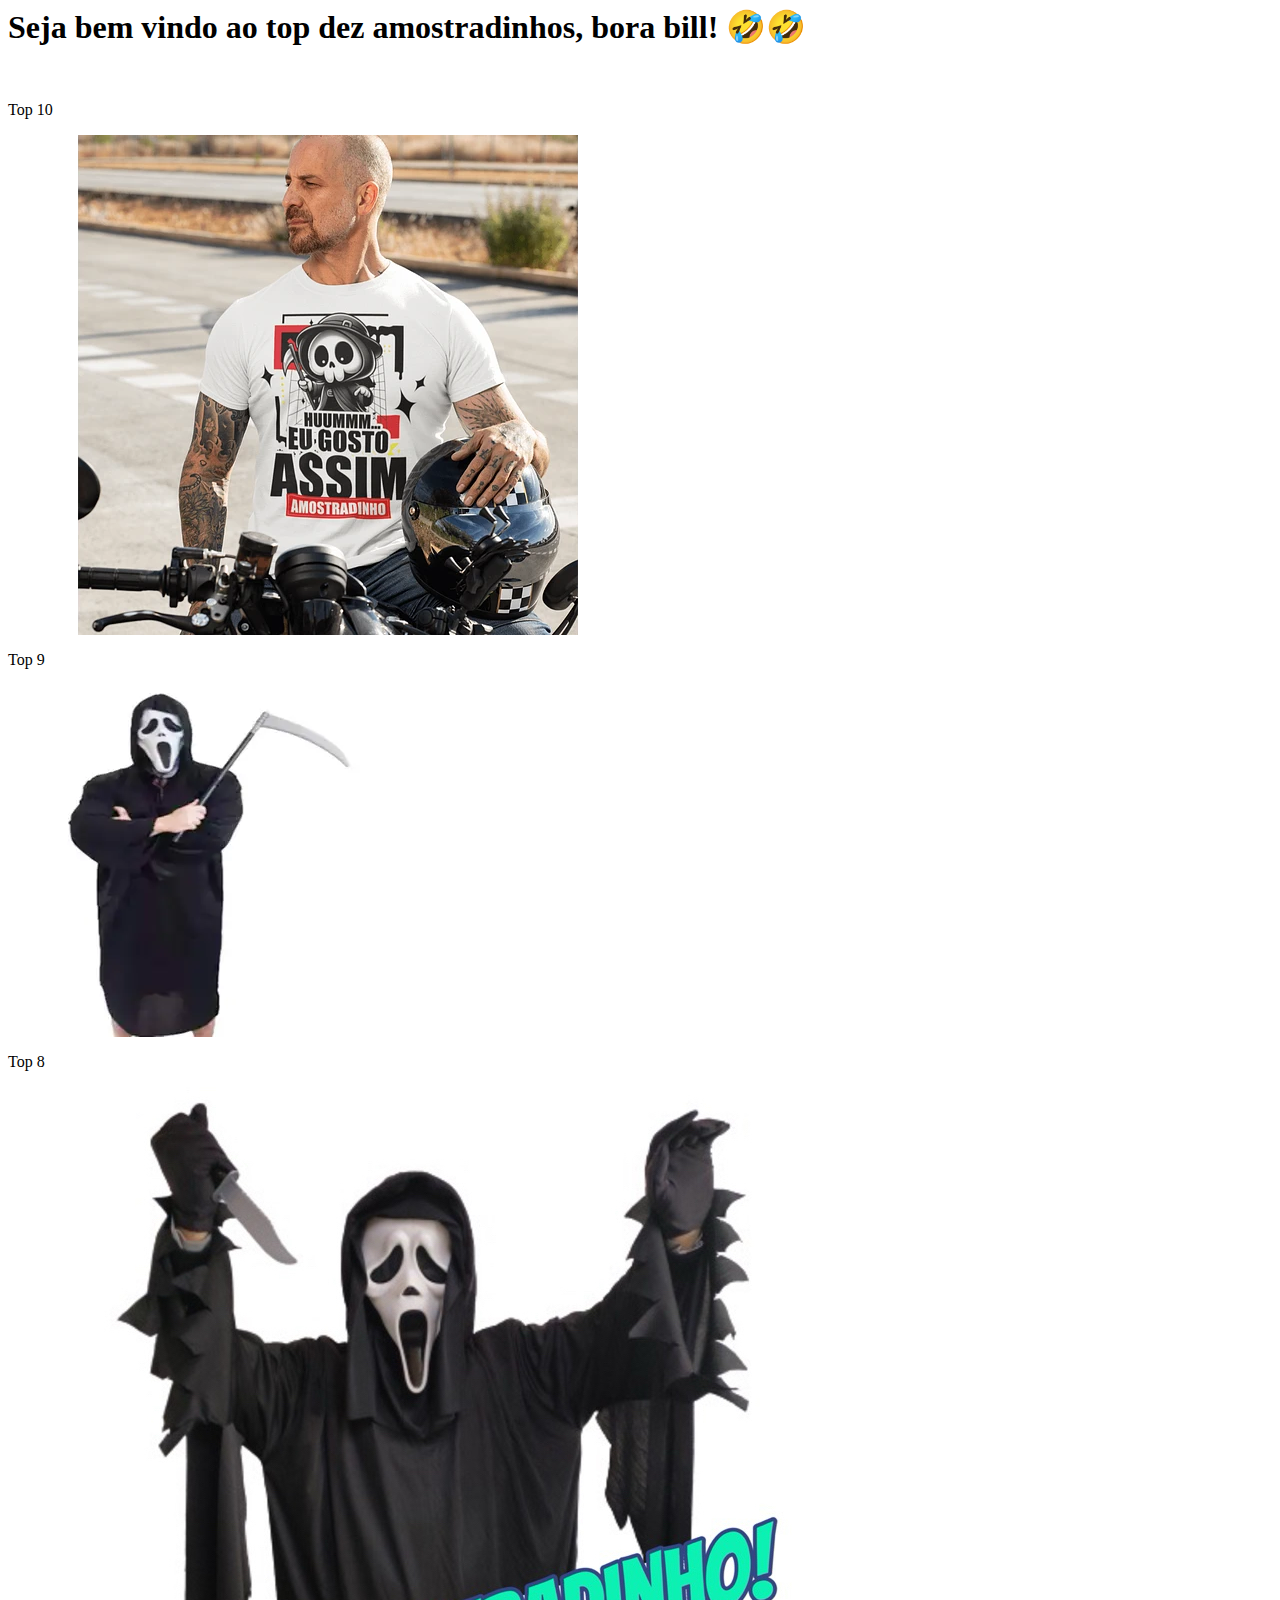
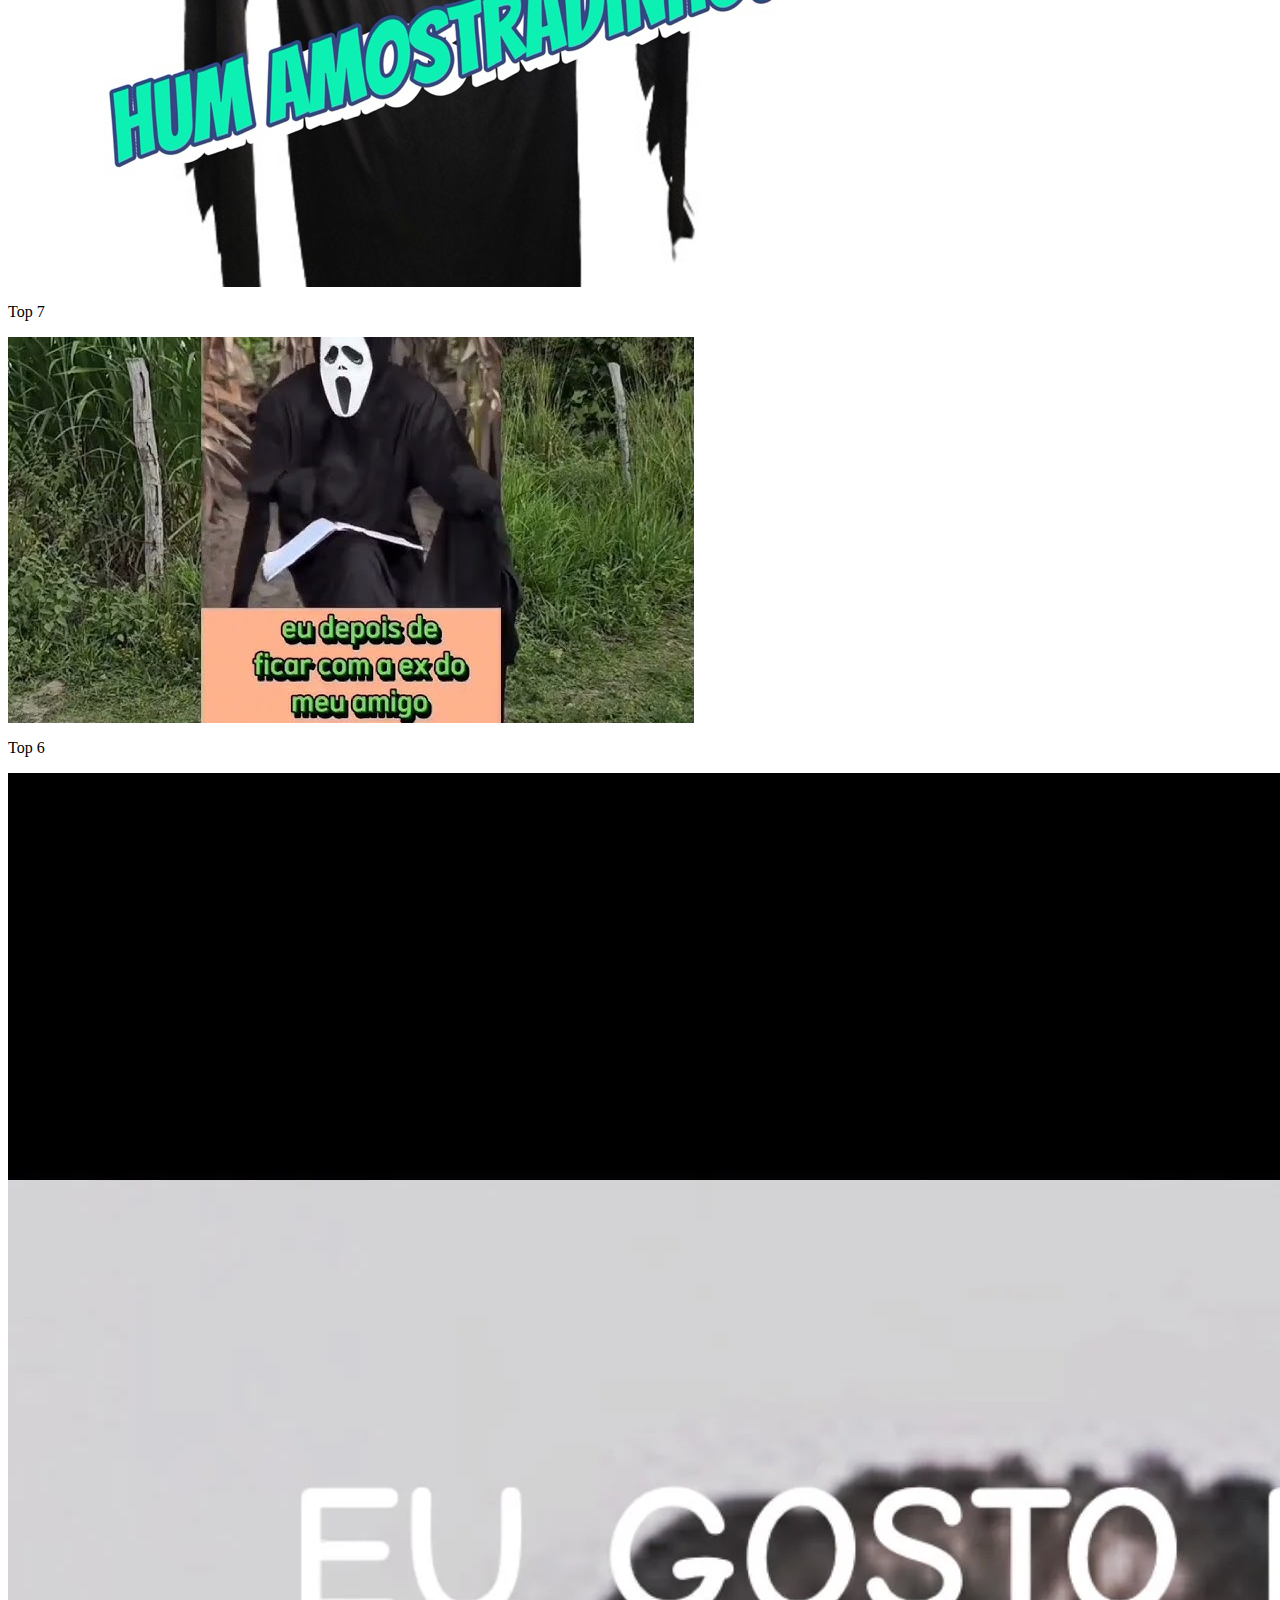
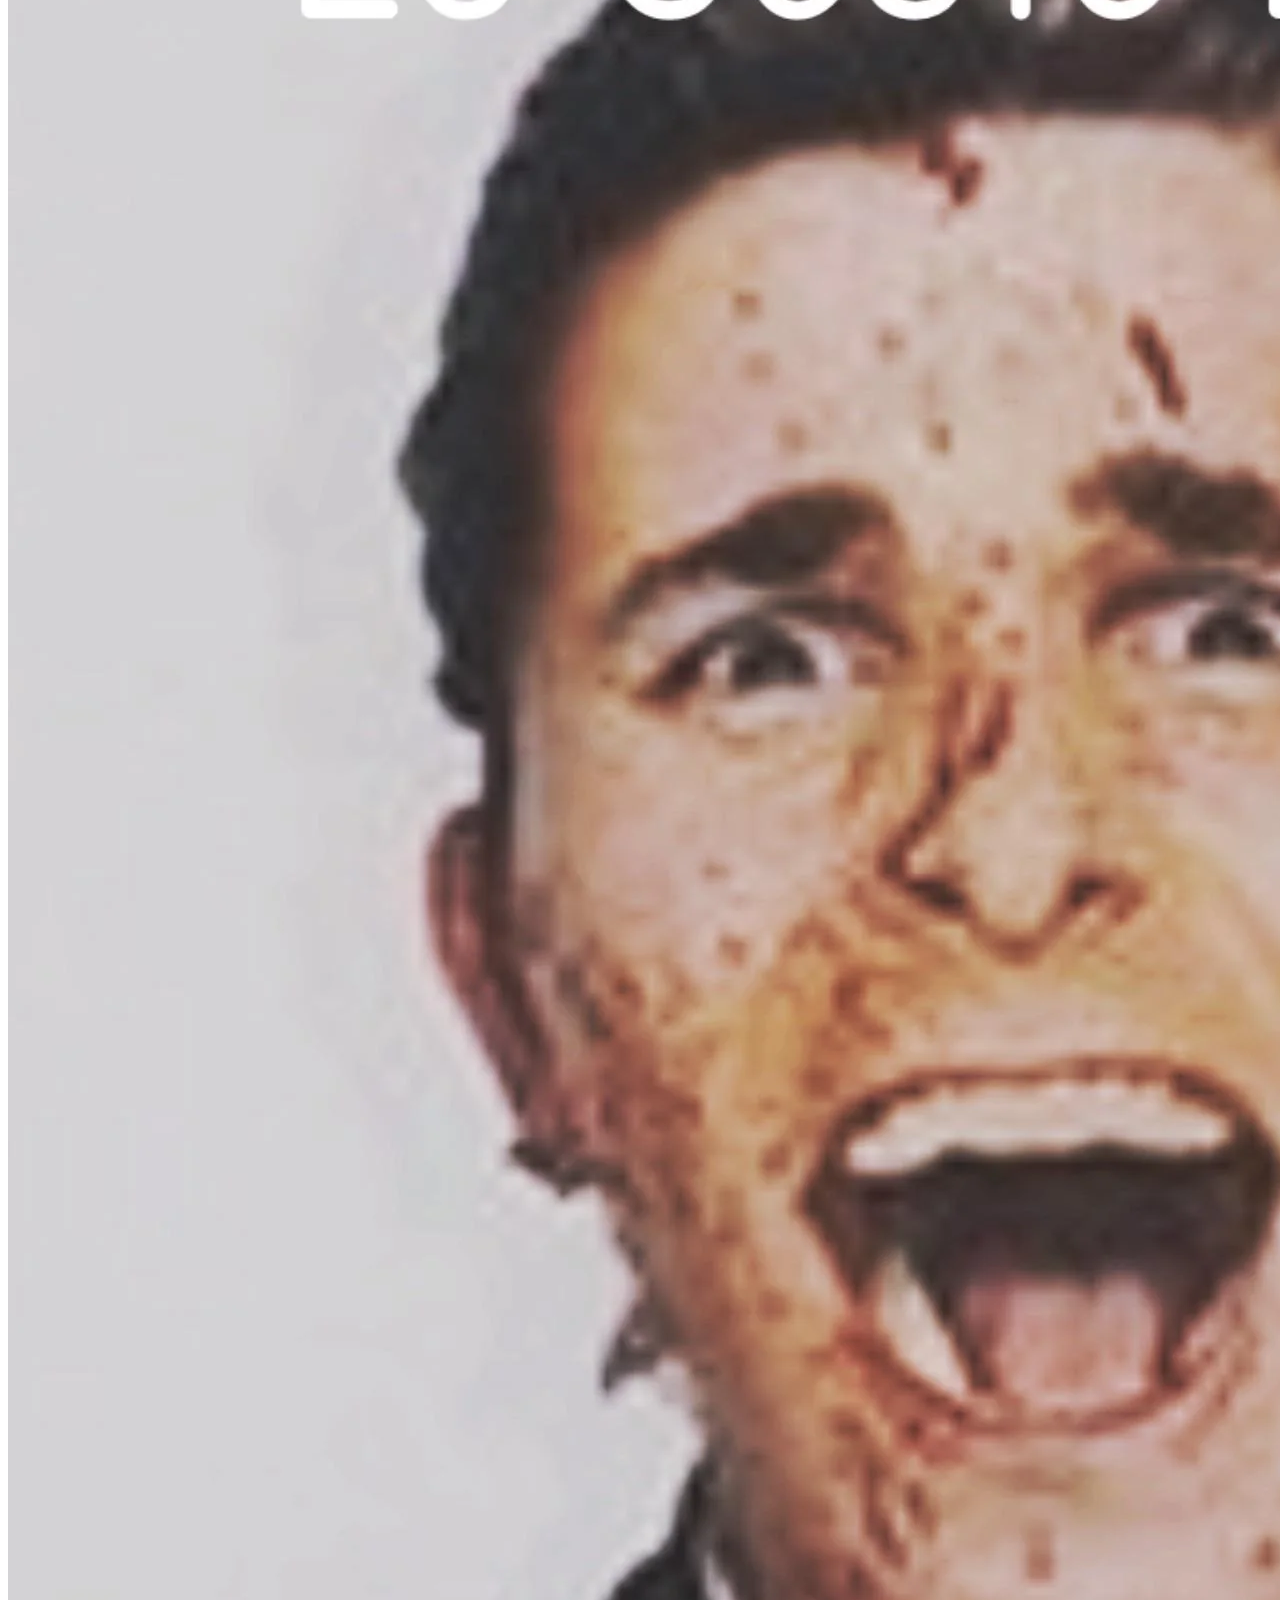
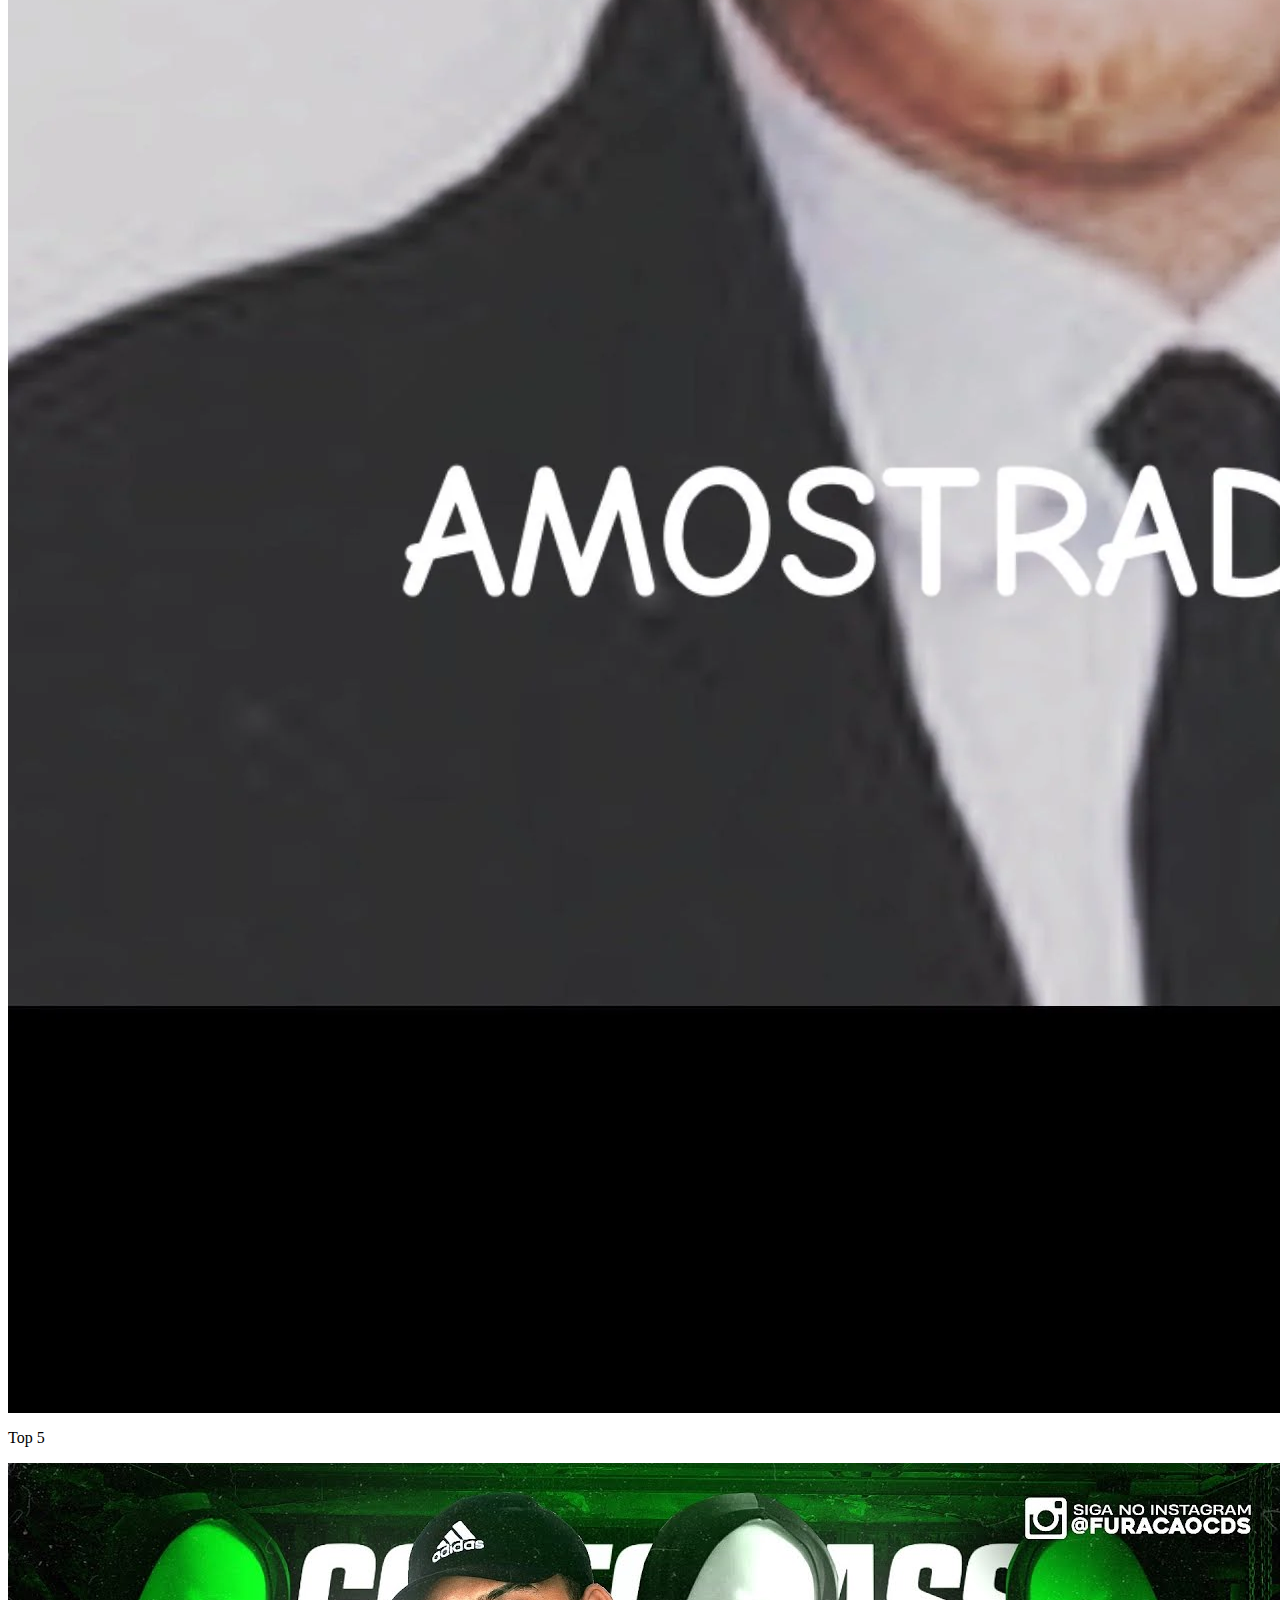
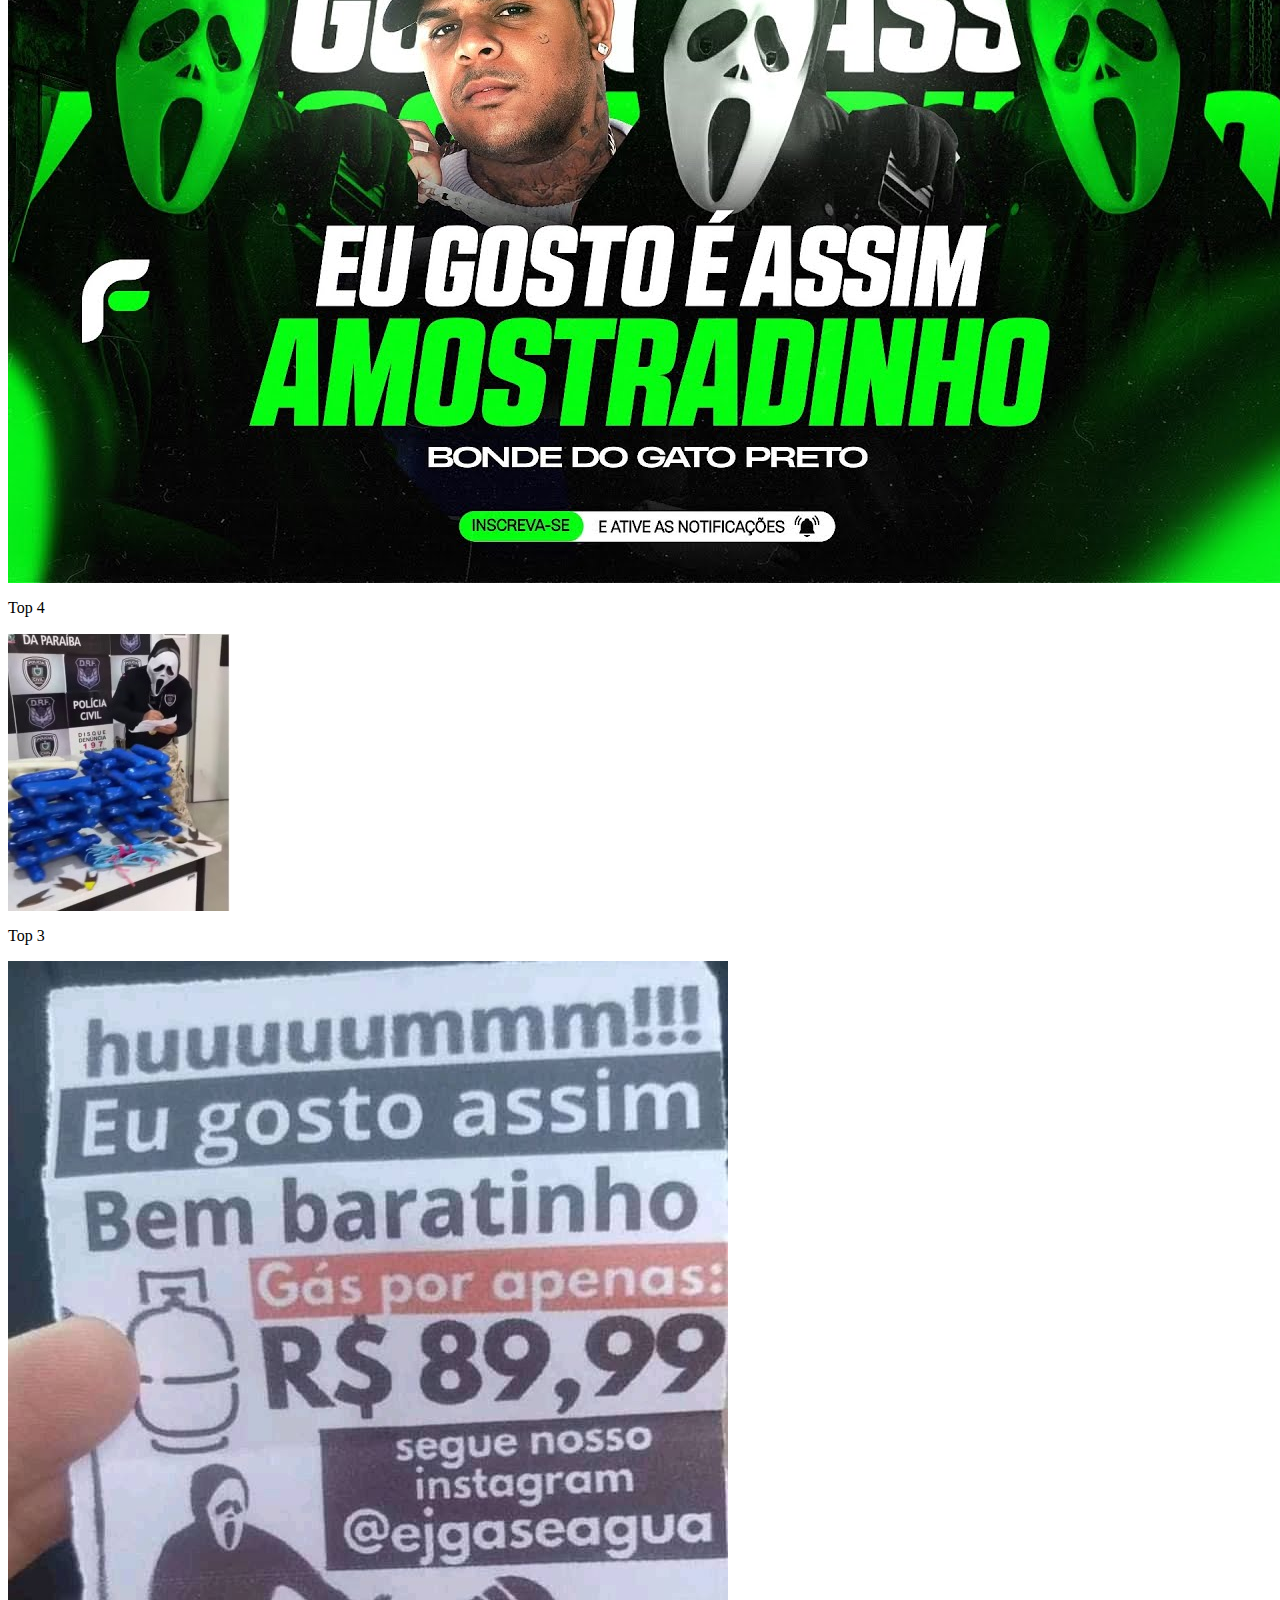
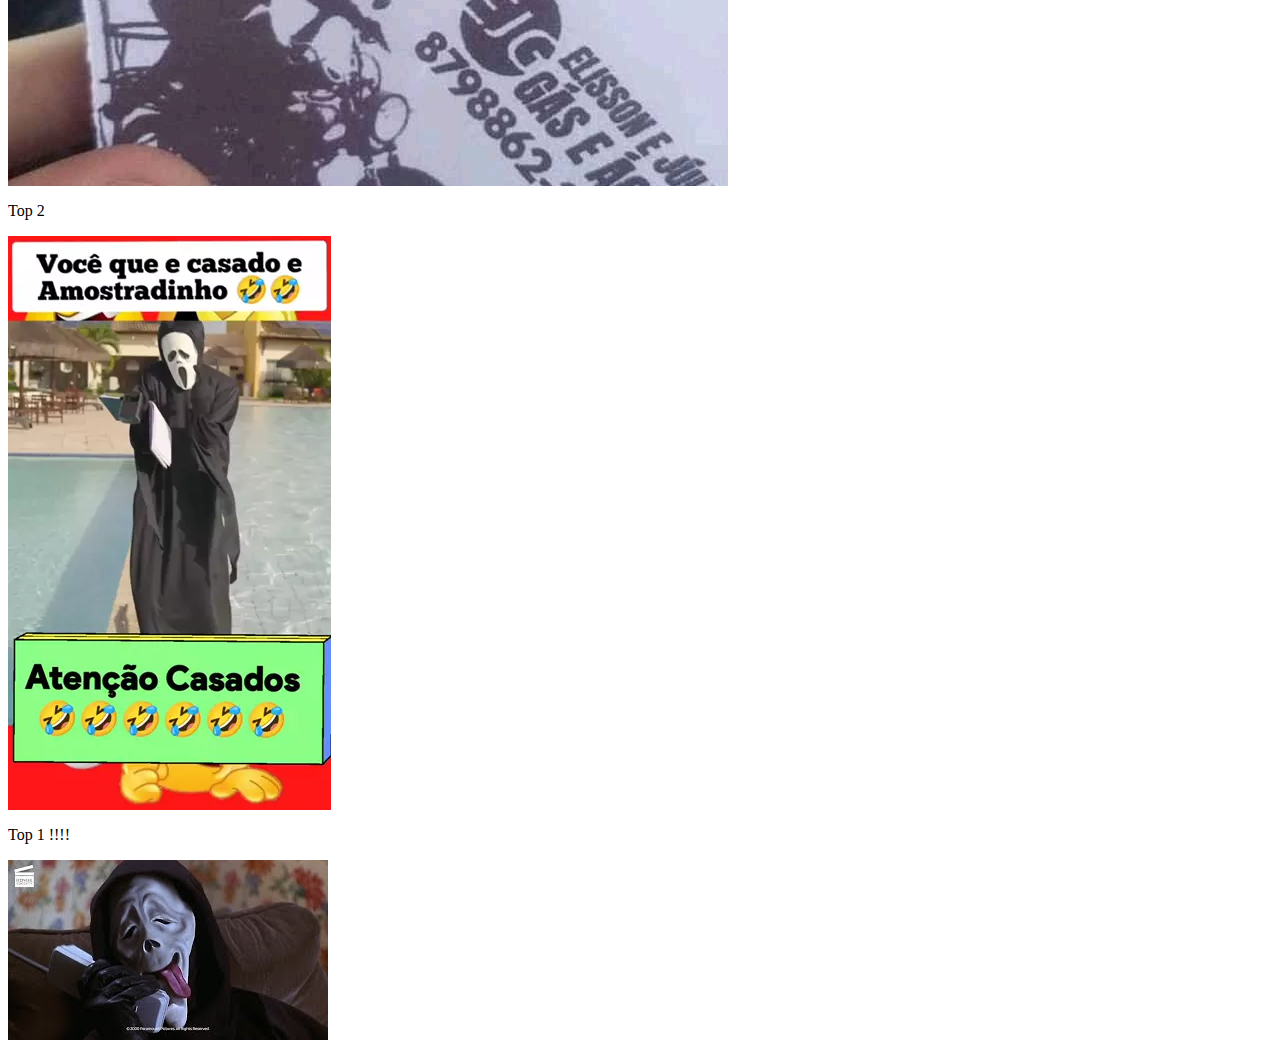
<file: top10/index.html>
<html>

<head>
<meta charset="UTF-8">
<title>Top 10 amostradinhos!!!</title>
</head>

<body>
<h1> Seja bem vindo ao top dez amostradinhos, bora bill! 🤣🤣 </h1>
<br>
<p>Top 10</p>
<img src="top10.webp">
<br>
<p>Top 9</p>
<img src="top9.webp">
<br>
<p>Top 8</p>
<img src="top8.jfif">
<br>
<p>Top 7</p>
<img src="top7.jpg">
<br>
<p>Top 6</p>
<img src="top6.webp">
<br>
<p>Top 5</p>
<img src="top5.jpg">
<br>
<p>Top 4</p>
<img src="top4.jpg">
<br>
<p>Top 3</p>
<img src="top3.jpeg">
<br>
<p>Top 2</p>
<img src="top2.webp">
<br>
<p>Top 1 !!!!</p>
<img src="top1.jpg">
</body>

</html>
</file>
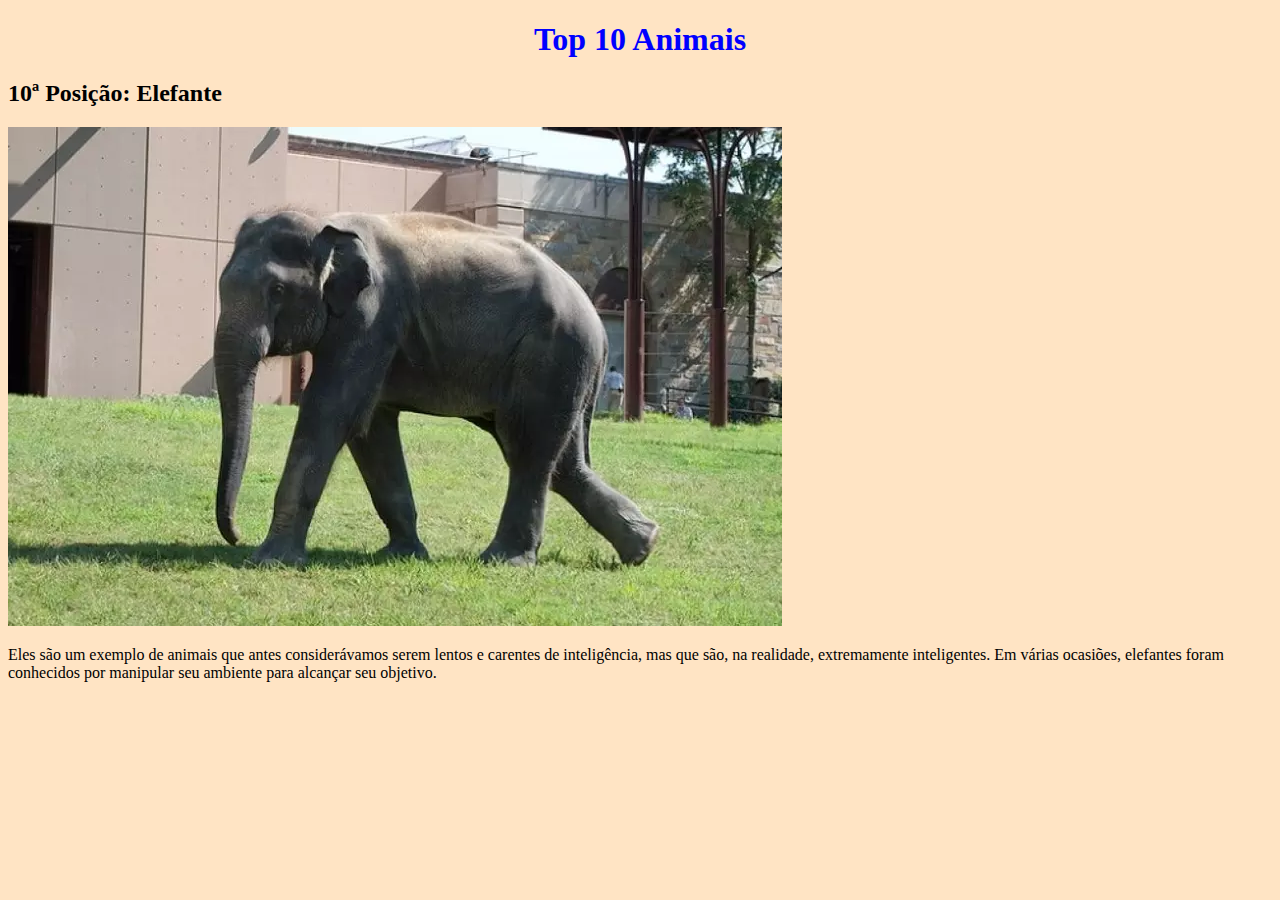
<file: top10v2/index.html>
<!DOCTYPE html>
<html lang="en">

<head> 
<link rel="stylesheet" href="estilos.css".css">
    <meta charset="UTF-8">
    <meta name="viewport" content="width=device-width, initial-scale=1.0">
    <title>Top 10 Animais</title>
</head>
<body>

    <h1>Top 10 Animais</h1>

    <h2>10ª Posição: Elefante </h2>
    <img src="./img/elefante.jpg">
    <p>Eles são um exemplo de animais que antes considerávamos serem lentos e carentes de inteligência, mas que são, na realidade, extremamente inteligentes. Em várias ocasiões, elefantes foram conhecidos por manipular seu ambiente para alcançar seu objetivo.</p>
    
     

</body>


</html>
</file>
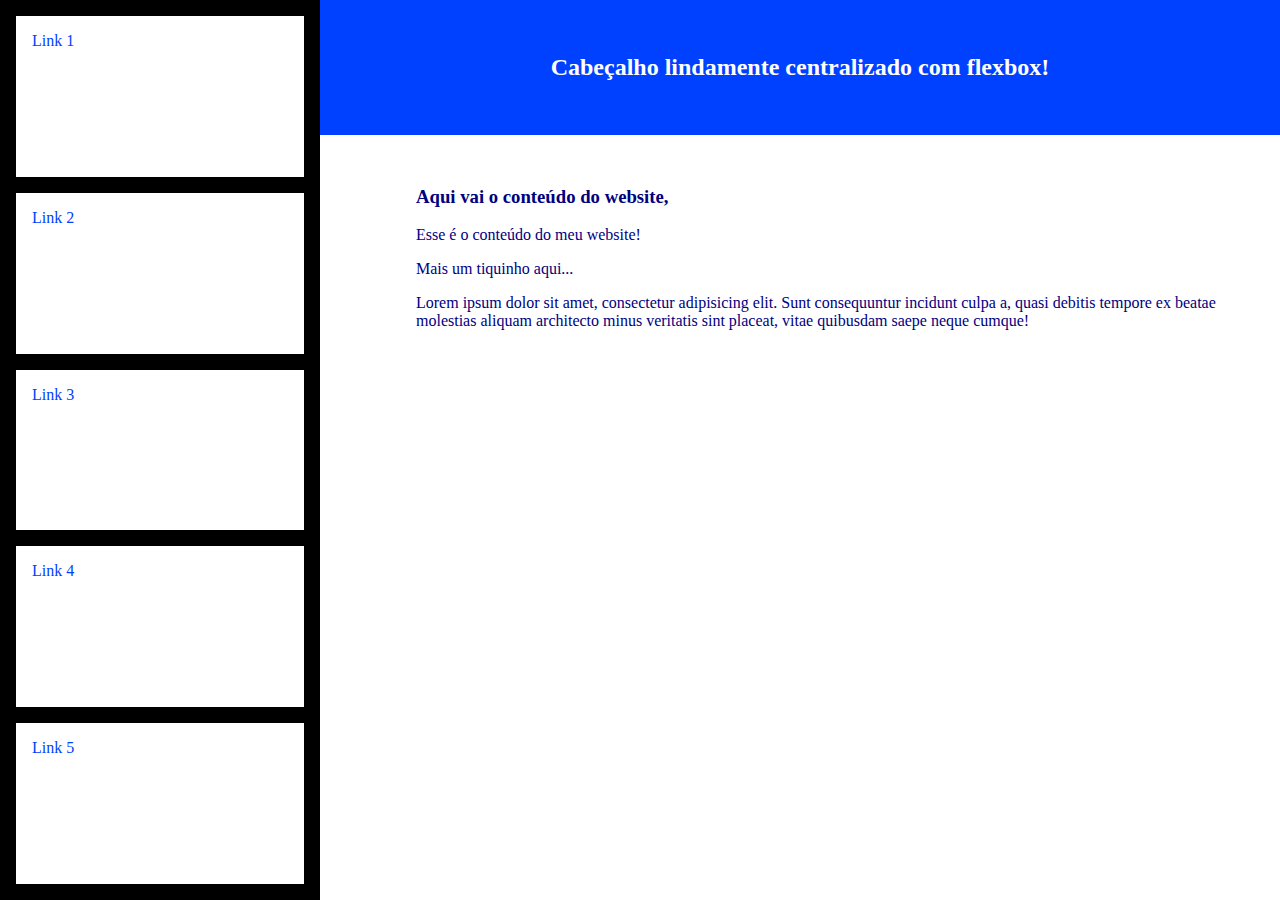
<file: flexgrid/index .html>
<!DOCTYPE html>
<html lang="pt-br">
<head>
    <link rel="stylesheet" href="estilo.css">
    <link rel="stylesheet" href="responsividade.css">
    <meta charset="UTF-8">
    <meta name="viewport" content="width=device-width, initial-scale=1.0">
    <title>FlexGrid</title>
</head>
<body>
    <div class="header">
        <h2>Cabeçalho lindamente centralizado com flexbox!</h2>
    </div>
    <div class="sidebar">
        <div class="item">Link 1</div>
        <div class="item">Link 2</div>
        <div class="item">Link 3</div>
        <div class="item">Link 4</div>
        <div class="item">Link 5</div> 
    </div>


<div class="content">
    <h3>Aqui vai o conteúdo do website,</h3>
    <p>Esse é o conteúdo do meu website!</p>
    <p>Mais um tiquinho aqui...</p>
    <p>Lorem ipsum dolor sit amet, consectetur adipisicing elit. Sunt consequuntur incidunt culpa a, quasi debitis tempore ex beatae molestias aliquam architecto minus veritatis sint placeat, vitae quibusdam saepe neque cumque!</p>
    <!-- Redimensione a janela para mostrar rescursos responsivos do CSS Grid e do CSS Flexbox! -->
</div>

</body>
</html>
</file>
<file: top10v2/estilos.css>
body{
    background-color: bisque;
}

img{
    width: ; /*largura*/
    height: ; /*altura*/
}

h1{
    text-align: center ;
    color:blue ;
}

h2{
    color: black;
}

p{
color: black;
}
</file>
<file: flexgrid/estilo.css>
html, body {
    margin: 0;
    padding: 0;
    height: 100%;
}

body {
    color:  rgb(0, 64, 255);
    display: grid;
    grid-template-columns: minmax(min-content, 25vw) 1fr;
    grid-template-rows: minmax(min-content, 15vh) 1fr;
    grid-template-areas: 'sidebar header'
                         'sidebar content';
}

.header {
    background-color: rgb(0, 64, 255);
    color: rgb(255, 255, 255);
    grid-area: header;
    display: flex;
    justify-content: center;
    align-items: center;

    padding: 1rem;
}

.sidebar {
    background-color: black;
    grid-area: sidebar;
    display: flex;
    flex-direction: column;
    justify-content: space-evenly;
    padding: 0.5rem;
    overflow: auto;
}

.item {
    flex:1;
    background: white;
    padding: 1rem;
    margin: 0.5rem;
    height: max-content;
}

.item:hover {
     color: aliceblue;
    background-color:  rgb(0, 64, 255);
}

.content {
    background-color: white;
    color: navy;
    grid-area: content;
    padding-left: 6rem;
    padding-right: 4rem;
    padding-top: 2rem;
}
</file>
<file: flexgrid/responsividade.css>
/* @media é um seletor do css que permite definir estilos para cada tipo de midia. É uma estrutura de codigo que faz parte do módulo de Media Queries, que é uma tecnologia css que permite estilizar uma pagina web de acordo com determinadas condições:

-Dimensoes da tela
-Relação de aspecto da tela
-Orientação do dispositivo */

@media (max-width: 768px) {
    .item {
        flex: 0;
        padding-top: 2.4rem;
        padding-bottom: 2.4rem;
    }

.sidebar {
    justify-content: flex-start;
}

.content {
    padding-left: 2rem;
    padding-right: 1rem;
    }
}

@media (max-width: 480px) {
    body{
        grid-template-columns: 1fr;
        grid-template-rows: minmax(min-content, 15vh) minmax(min-content, 10vh) 1fr;
        grid-template-areas: 'header'
                             'sidebar'
                             'content';
    }


.sidebar {
        flex-flow: row wrap;
        padding: 10px;
    }

.item {
        flex: 1;
        padding: 2%;
        margin: 1%;
    }

 .header {
        padding-left: 12%;
    }

 @media (max-width: 300px) {
     .sidebar {
            font-size: 10.5px;
            flex-flow: row nowrap;
            padding: 7%;
        }
 .item {
    flex: 1 1 content;

        }
    
    }
    
}
</file>
